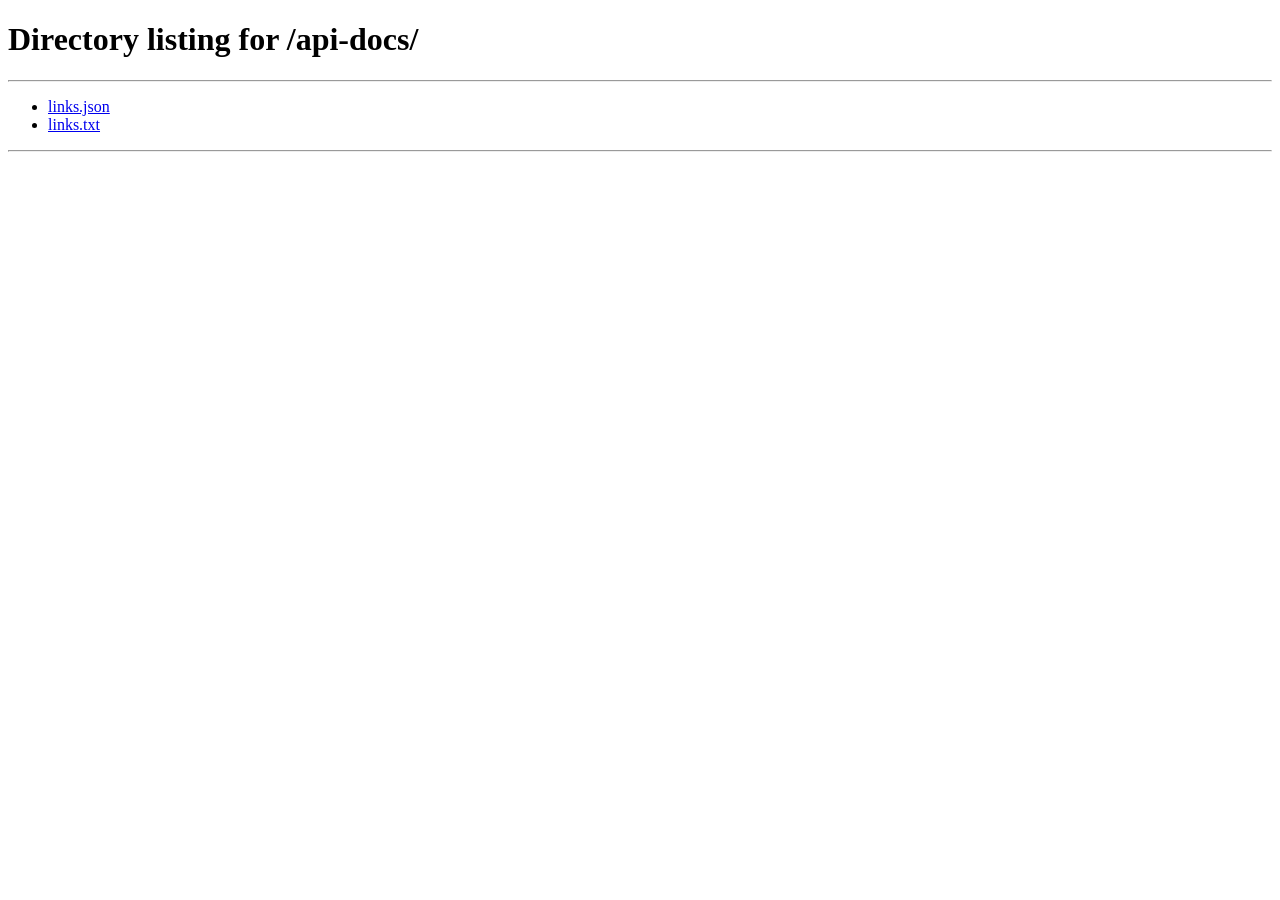
<file: docs/index.html>
<!DOCTYPE html>
<html lang="fa" dir="rtl">
<head>
  <meta charset="UTF-8">
  <meta http-equiv="refresh" content="0; url=../api-docs/">
  <title>انتقال به مستندات سرویس…</title>
  <link rel="canonical" href="../api-docs/">
  <script>location.replace("../api-docs/");</script>
</head>
<body style="background:#0D0D10;color:#F4F4F6;font-family:Vazirmatn,Tahoma,sans-serif;text-align:center;padding:48px">
  <p>در حال انتقال به <a href="../api-docs/" style="color:#615CED">مستندات سرویس</a>…</p>
</body>
</html>
</file>
